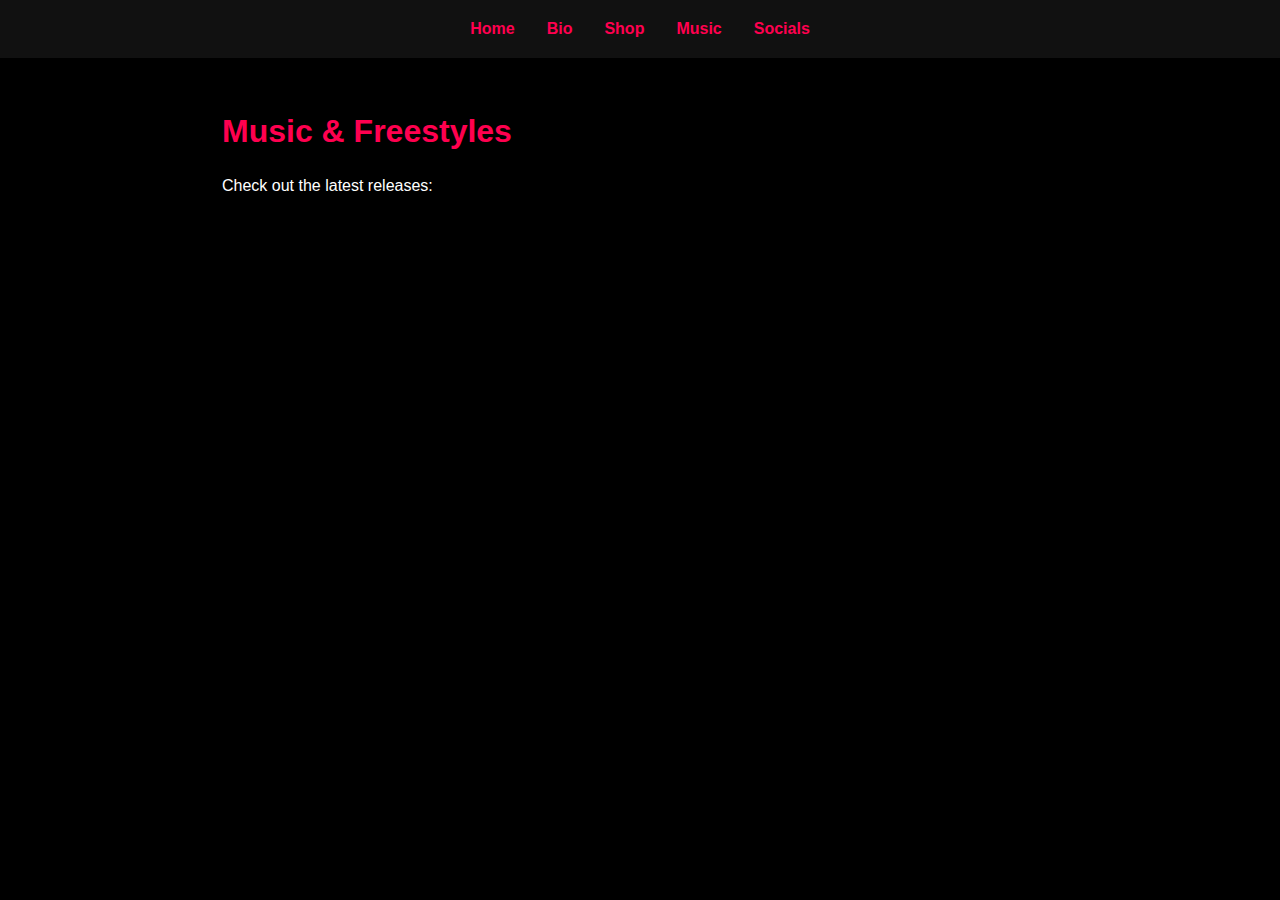
<file: music.html>
<!DOCTYPE html>
<html lang="en">
<head>
  <meta charset="UTF-8" />
  <title>ChristosMaster - Music</title>
  <link rel="stylesheet" href="style.css" />
</head>
<body>
  <nav>
    <a href="index.html">Home</a>
    <a href="bio.html">Bio</a>
    <a href="shop.html">Shop</a>
    <a href="music.html">Music</a>
    <a href="socials.html">Socials</a>
  </nav>
  <section>
    <h1>Music & Freestyles</h1>
    <p>Check out the latest releases:</p>
    <div style="margin-top: 2rem;">
      <iframe width="100%" height="315" src="https://www.youtube.com/embed?listType=user_uploads&list=christosmasteryt" frameborder="0" allowfullscreen></iframe>
    </div>
  </section>
</body>
</html>
</file>
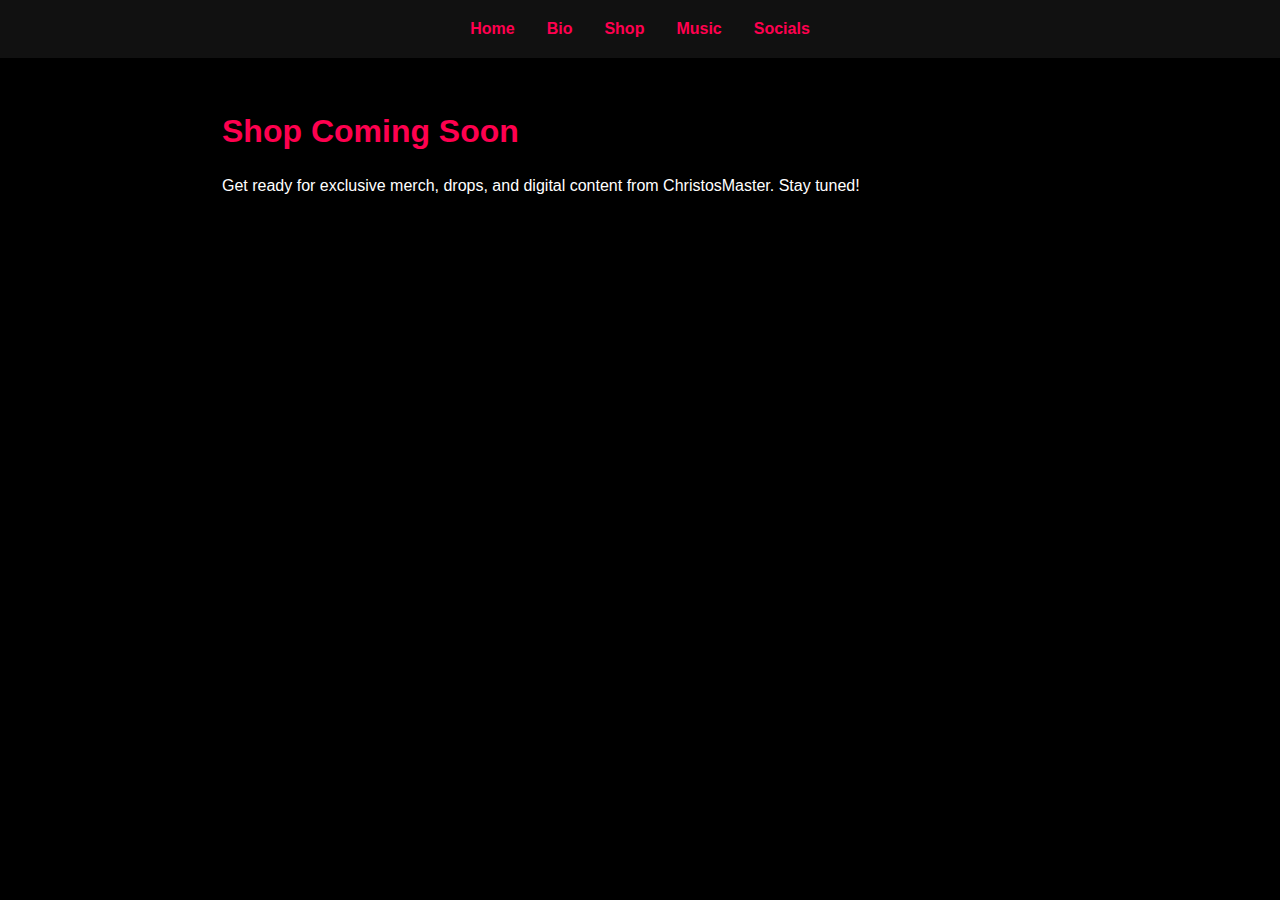
<file: shop.html>
<!DOCTYPE html>
<html lang="en">
<head>
  <meta charset="UTF-8" />
  <title>ChristosMaster - Shop</title>
  <link rel="stylesheet" href="style.css" />
</head>
<body>
  <nav>
    <a href="index.html">Home</a>
    <a href="bio.html">Bio</a>
    <a href="shop.html">Shop</a>
    <a href="music.html">Music</a>
    <a href="socials.html">Socials</a>
  </nav>
  <section>
    <h1>Shop Coming Soon</h1>
    <p>Get ready for exclusive merch, drops, and digital content from ChristosMaster. Stay tuned!</p>
  </section>
</body>
</html>
</file>
<file: style.css>
/* style.css */
* {
  margin: 0;
  padding: 0;
  box-sizing: border-box;
}
body {
  font-family: 'Segoe UI', sans-serif;
  background-color: #000;
  color: #fff;
  line-height: 1.6;
}
nav {
  background-color: #111;
  display: flex;
  justify-content: center;
  gap: 2rem;
  padding: 1rem;
  position: sticky;
  top: 0;
  z-index: 1000;
}
nav a {
  color: #ff004f;
  text-decoration: none;
  font-weight: bold;
  transition: color 0.3s;
}
nav a:hover {
  color: #fff;
}
section {
  padding: 3rem 2rem;
  max-width: 900px;
  margin: auto;
}
h1, h2 {
  color: #ff004f;
  margin-bottom: 1rem;
}
.hero {
  height: 100vh;
  background: url('./images/hero.jpg') center/cover no-repeat;
  display: flex;
  align-items: center;
  justify-content: center;
  text-align: center;
  position: relative;
}
.hero::after {
  content: '';
  position: absolute;
  inset: 0;
  background-color: rgba(0, 0, 0, 0.6);
}
.hero-content {
  position: relative;
  z-index: 2;
  color: #fff;
}
.btn {
  display: inline-block;
  margin-top: 1.5rem;
  padding: 0.75rem 1.5rem;
  background: #ff004f;
  color: white;
  border: none;
  border-radius: 5px;
  text-decoration: none;
  font-size: 1rem;
  transition: background 0.3s;
}
.btn:hover {
  background: #e60045;
}
.socials a {
  display: inline-block;
  margin: 1rem 1rem 0 0;
  background: #222;
  padding: 1rem;
  border-radius: 10px;
  text-decoration: none;
  color: white;
  transition: transform 0.3s;
}
.socials a:hover {
  transform: scale(1.05);
  background: #ff004f;
}
</file>
